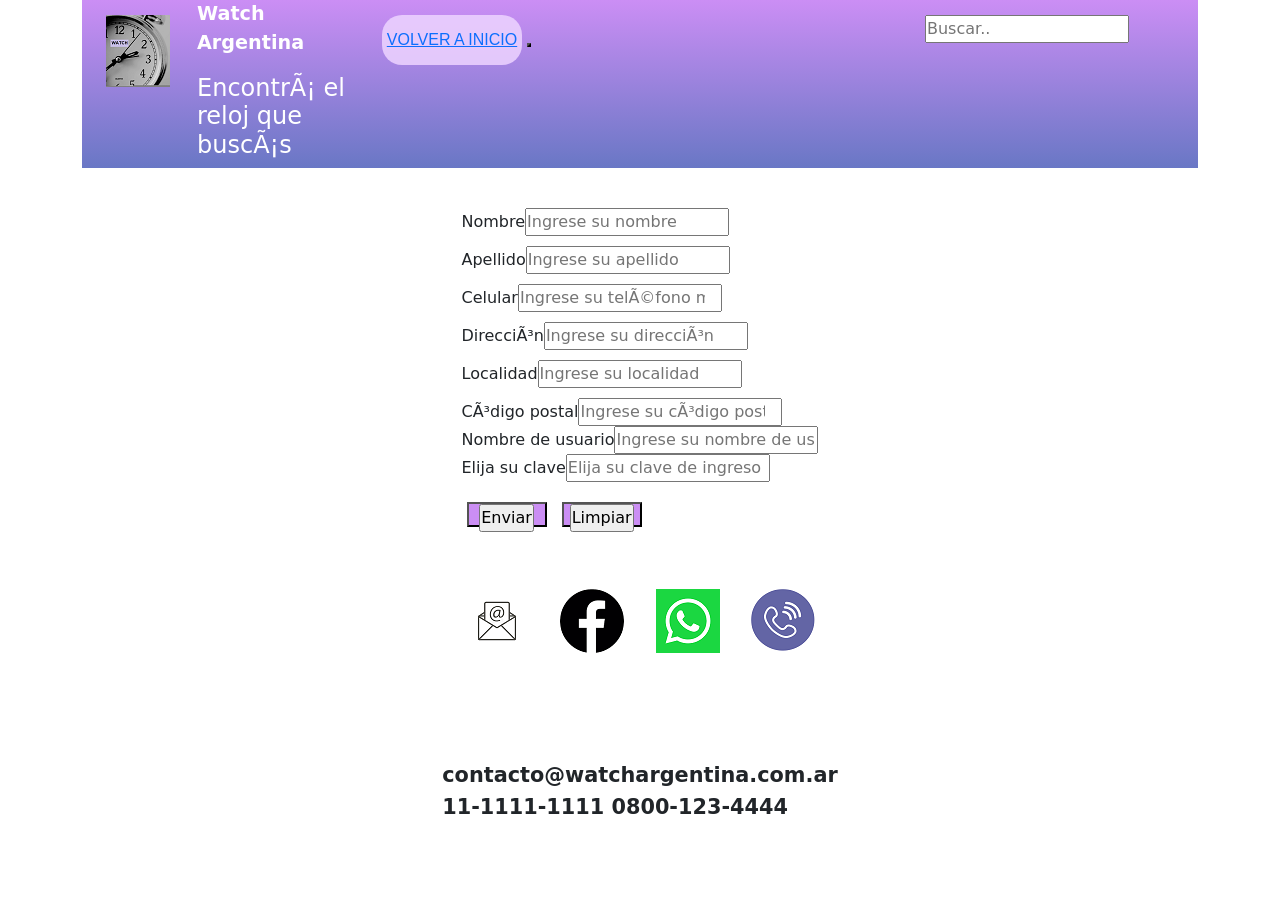
<file: ingresar.html>
<!doctype html>
<html lang=”en”>
            <head>
                <meta charset=”UTF-8″>
                <meta http-equiv="X-UA-Compatible" content="IE=edge">
                <meta name="viewport" content="width=device-width, initial-scale=1.0">    
                <title>Watch - Nuevo usuario</title>
                <meta name="description" content="Clock página de inicio, Clock donde comparar el reloj que necesitás">
                <meta name="keywords"content="Relojes, relojes de muñeca, reloj para mujer, reloj para niño, clock página web">
                <link href="https://cdn.jsdelivr.net/npm/bootstrap@5.0.2/dist/css/bootstrap.min.css" 
                rel="stylesheet" integrity="sha384-EVSTQN3/azprG1Anm3QDgpJLIm9Nao0Yz1ztcQTwFspd3yD65VohhpuuCOmLASjC" crossorigin="anonymous">
                <link rel="stylesheet" href="./css/main.css" />
                <link rel="stylesheet" href="https://cdnjs.cloudflare.com/ajax/libs/font-awesome/4.7.0/css/font-awesome.min.css">
                <script src="https://unpkg.com/aos@next/dist/aos.js"></script>
                <script src="./js/productos.js" defer></script>
                <script src="./js/main.js" defer></script>
            </head>
    <body>   
        <div class="container">
            <header class="header-flex row">
                <link rel="shortcut icon" href="./assets/favicon.png">
                <div class="row">
                    <div class="col-xl-1 col-lg-1 col-md-6 col-sm-12">
                        <img id="logo" src="./assets/logo.png">
                    </div>
                    <div class="col-xl-2 col-lg-2 col-md-6 col-sm-12">
                        <p>
                            <span id="textoWatch">Watch Argentina</span>                     
                        </p>
                            <h3 id="slogan">Encontrá el reloj que buscás</h3>
                    </div>
                    <nav class="menu col-xl-7 col-lg-7 col-md-8 col-sm-12">
                        <button class="button"><a href="index.html"><span>Volver a Inicio</span></a></button>
                        <button id="themeSelector"></button>
                    </nav>
                    <div class="topnav col-xl-2 col-lg-2 col-md-4 col-sm-12">
                        <input type="text" placeholder="Buscar..">
                    </div>
                </div>
            </header>
        </div>
        <main class="main-flex container">
            <div class = formulario row col-12>
                <form action="#" method="post" enctype="application/x-www-form-urlencoded">
                    <div class="formuNombre">
                        <label for="nombre">Nombre</label><input type="text" name="nombre" id="nombre" placeholder="Ingrese su nombre">
                    </div>
                    <div class="formuApellido">
                        <label for="apellido">Apellido</label><input type="text" name="apellido" id="apellido" placeholder="Ingrese su apellido">
                    </div>
                    <div class="formuCelular">
                        <label for="celular">Celular</label><input type="number" name="celular" id="celular" placeholder="Ingrese su teléfono móvil">
                    </div>
                    <div class="formuDireccion">
                        <label for="direccion">Dirección</label><input type="text" name="direccion" id="direccion" placeholder="Ingrese su dirección">
                    </div>
                    <div class="formuLocalidad">
                        <label for="localidad">Localidad</label><input type="text" name="localidad" id="localidad" placeholder="Ingrese su localidad">
                    </div>
                    <div class="formuCodigo">
                        <label for="codigo">Código postal</label><input type="number" name="codigo" id="codigo" placeholder="Ingrese su código postal">
                    <div class="formuUsuario">
                        <label for="usuario">Nombre de usuario</label><input type="text" name="usuario" id="usuario" placeholder="Ingrese su nombre de usuario">
                    <div class="formuClave">
                        <label for="claveUsuario">Elija su clave</label><input type="text" name="claveUsuario" id="claveUsuario" placeholder="Elija su clave de ingreso">
                    </div>
                </form>
                <button id="btnEnviar"> <input type="submit" value="Enviar"></button>
                <button id="btnLimpiar"><input type="reset" value="Limpiar"> <onclick="limpiarFormulario()"> </button>
        </main>
        <div class="container"> 
            <div class="row">
                <div class="final d-flex col-12">
                    <section id="iconosFinales">
                        <img src="./assets/email.png">
                        <img src="./assets/facebook.png">
                        <img src="./assets/whatsapp.jpg">
                        <img src="./assets/contacto.png">
                    </section>
                </div>
            </div>
        </div>
        <div class="container">    
            <footer class="footer-flex d-flex mx-auto row col-xl-6 col-lg-3 col-md-2 col-sm-12">
                    <p id= "textoFooterIndex"> contacto@watchargentina.com.ar      11-1111-1111            0800-123-4444</p>
            </footer>
        </div>
        <div>
            <script src="https://cdn.jsdelivr.net/npm/bootstrap@5.0.2/dist/js/bootstrap.bundle.min.js" 
            integrity="sha384-MrcW6ZMFYlzcLA8Nl+NtUVF0sA7MsXsP1UyJoMp4YLEuNSfAP+JcXn/tWtIaxVXM" crossorigin="anonymous">
            </script>
            <script src="https://ajax.googleapis.com/ajax/libs/jquery/3.6.0/jquery.min.js">
            </script>
            <script>
                AOS.init();
            </script>
        </div>
    </body>
</html>
</file>
<file: css/main.css>
@charset "UTF-8";
.header-flex {
  border-color: none;
  border-width: 0px;
  border-style: none;
  margin: 0%;
  padding: 0%;
  width: 100%;
  height: 7,5rem;
  display: flex;
  align-items: center;
  justify-content: center;
  flex-flow: row nowrap;
  background-image: linear-gradient(to bottom, rgba(195, 124, 243, 0.863), #6977c5); }

#logo {
  justify-content: space-around;
  position: relative;
  top: 15px; }

#textoWatch {
  font-size: 120%;
  font-style: normal;
  font-variant: normal;
  font-weight: bold;
  color: white; }

#slogan {
  color: white;
  max-width: 200px;
  font-size: 150%; }

.badge {
  padding-left: 9px;
  padding-right: 9px;
  -webkit-border-radius: 9px;
  -moz-border-radius: 9px;
  border-radius: 9px; }

.label-warning[href],
.badge-warning[href] {
  background-color: #c67605; }

#lblCartCount {
  font-size: 12px;
  background: #ff0000;
  color: #fff;
  padding: 0 5px;
  vertical-align: top;
  margin-left: -10px; }

#contadorCarrito {
  font-size: 16px;
  font-weight: bold; }

.iconoCarrito {
  width: 100%;
  display: flex;
  flex-wrap: wrap;
  align-items: center;
  text-align: center;
  margin: 5%; }

/*
#slogan {
    font-size: 150%;
    max-width: 200px;
    color: rgba(225,225,225,.1);
    background-image: src="./assets/multicolor.jpg";
    background-repeat: repeat-x;
    -webkit-background-clip: text;
    animation: animacionSlogan 60s linear infinite;
}
@keyframes animacionSlogan {
    0% {
        background-position: left 0px top 10px;
    }
    40% {
        background-position: left 800px top 10px;
    }
}
*/
.menu {
  width: 50%;
  padding: 15px; }

.nav {
  padding: 5px;
  text-align: center;
  display: inline; }

.topnav {
  border: none;
  height: 35px;
  position: relative;
  top: 15px; }

/*Botones BUTTONS*/
.button {
  display: inline-flex;
  align-items: center;
  justify-content: center;
  width: 140px;
  height: 50px;
  background: rgba(237, 211, 255, 0.863);
  color: black;
  font-family: 'Roboto', sans-serif;
  font-size: 16px;
  font-weight: 500;
  border: none;
  cursor: pointer;
  text-transform: uppercase;
  transition: .3s ease all;
  border-radius: 5px;
  position: relative;
  overflow: hidden;
  border-radius: 20px; }

.button span {
  position: relative;
  z-index: 2;
  transition: .3s ease all; }

.button::after {
  content: "";
  width: 1px;
  height: 1px;
  background: none;
  position: absolute;
  z-index: 1;
  top: 50%;
  left: 50%;
  transition: .3s ease-in-out all;
  border-radius: 100px;
  transform-origin: center; }

.button:hover::after {
  transform: scale(100);
  background: rgba(208, 168, 235, 0.863); }

.button:hover {
  background: white; }

.ingresar {
  background-color: #32c4b8; }

.ingresar:hover {
  background-color: aqua; }

.btnCard {
  align-items: center;
  background-image: linear-gradient(144deg, #AF40FF, #5B42F3 50%, #00DDEB);
  border: 0;
  border-radius: 8px;
  box-shadow: rgba(151, 65, 252, 0.2) 0 15px 30px -5px;
  box-sizing: border-box;
  color: #FFFFFF;
  display: flex;
  font-family: Phantomsans, sans-serif;
  font-size: 18px;
  justify-content: center;
  line-height: 1em;
  max-width: 100%;
  min-width: 100px;
  padding: 3px;
  text-decoration: none;
  user-select: none;
  -webkit-user-select: none;
  touch-action: manipulation;
  white-space: nowrap;
  cursor: pointer;
  transition: all .3s; }

.btnCard:active,
.btnCard:hover {
  outline: 0;
  color: #00DDEB; }

.btnCard span {
  background-color: #05062d;
  padding: 16px 24px;
  border-radius: 6px;
  width: 100%;
  height: 100%;
  transition: 300ms; }

.btnCard:hover span {
  background: none; }

.btnCard:active {
  transform: scale(0.9); }

#btnEnviar, #btnLimpiar {
  position: relative;
  top: 15px;
  background-color: rgba(195, 124, 243, 0.863);
  width: 80px;
  height: 25px;
  margin: 5px; }

.dark {
  background-color: #1a1d24;
  color: #6f4392; }

/* Íconos finales que se muestran al final de la página*/
.final {
  display: flex;
  height: 120px;
  width: 100%;
  flex-direction: row;
  flex-wrap: wrap;
  flex-direction: row;
  flex-wrap: wrap;
  justify-content: center;
  align-items: center; }

#iconosFinales > img {
  height: 64px;
  width: 64px; }

#iconosFinales {
  display: flex;
  width: 40%;
  max-width: 350px;
  height: 70px;
  flex-direction: row;
  flex-wrap: wrap;
  justify-content: space-between;
  align-items: center;
  flex-wrap: wrap;
  position: relative;
  top: 20%; }

/* FOOTER*/
.footer-flex {
  display: flex;
  flex-direction: row;
  align-items: center;
  justify-content: center;
  align-self: center;
  margin: 2%;
  padding: 1%;
  max-width: 50%;
  flex-wrap: wrap; }

#textoFooterIndex {
  display: flex;
  flex-direction: row;
  align-items: center;
  justify-content: center;
  align-items: center;
  margin: 0%;
  padding: 0%;
  flex-wrap: wrap;
  font-size: 130%;
  font-style: normal;
  font-variant: normal;
  font-weight: bold;
  position: relative;
  top: 70px;
  width: 50%; }

/* FOOTER*/
.footer-flex {
  flex-direction: row;
  justify-content: center;
  align-self: center;
  margin: 2%;
  padding: 1%;
  max-width: 100%;
  flex-wrap: wrap; }

#textoFooterIndex {
  flex-direction: row;
  flex-wrap: wrap;
  max-width: 300px;
  justify-content: center;
  align-items: center;
  margin: 0%;
  padding: 0%;
  flex-wrap: wrap;
  font-size: 130%;
  font-style: normal;
  font-variant: normal;
  font-weight: bold;
  position: relative;
  top: 70px; }

/* Corrijo posición de íconos finales para pantallas superiores a 1024 pixels, usando Media Query*/
@media only screen and (min-width: 1024px) {
  #iconosFinales {
    position: relative;
    bottom: 30%; } }

.formulario {
  padding: 5px; }

.formuNombre, .formuApellido, .formuCelular, .formuCodigo, .formuDireccion, .formuLocalidad {
  position: relative;
  top: 10px;
  margin: 10px; }

* {
  Margin: 0;
  padding: 0;
  box-sizing: border-box;
  font-size: 16px; }

.main-flex {
  display: flex;
  flex-direction: column;
  width: 100%;
  padding: 15px;
  position: relative;
  top: 10%;
  height: auto;
  justify-content: center;
  align-items: center; }

.indexSlide {
  width: 100%; }

/*
.carousel-inner, .indexSlide, .carousel {
    display: flex;
    flex-direction: row;
    align-items: center;
    justify-content: center
}*/
.carousel-item {
  max-width: 500px;
  max-height: 600px;
  padding: 5%; }

.carousel-inner img {
  margin: auto;
  width: 100%; }

.cards, #carrito {
  display: flex;
  flex-direction: row;
  width: 100%;
  padding: 30px;
  position: relative;
  top: 5%;
  height: auto;
  justify-content: space-around;
  align-items: center; }

.card {
  padding: 5px; }
</file>
